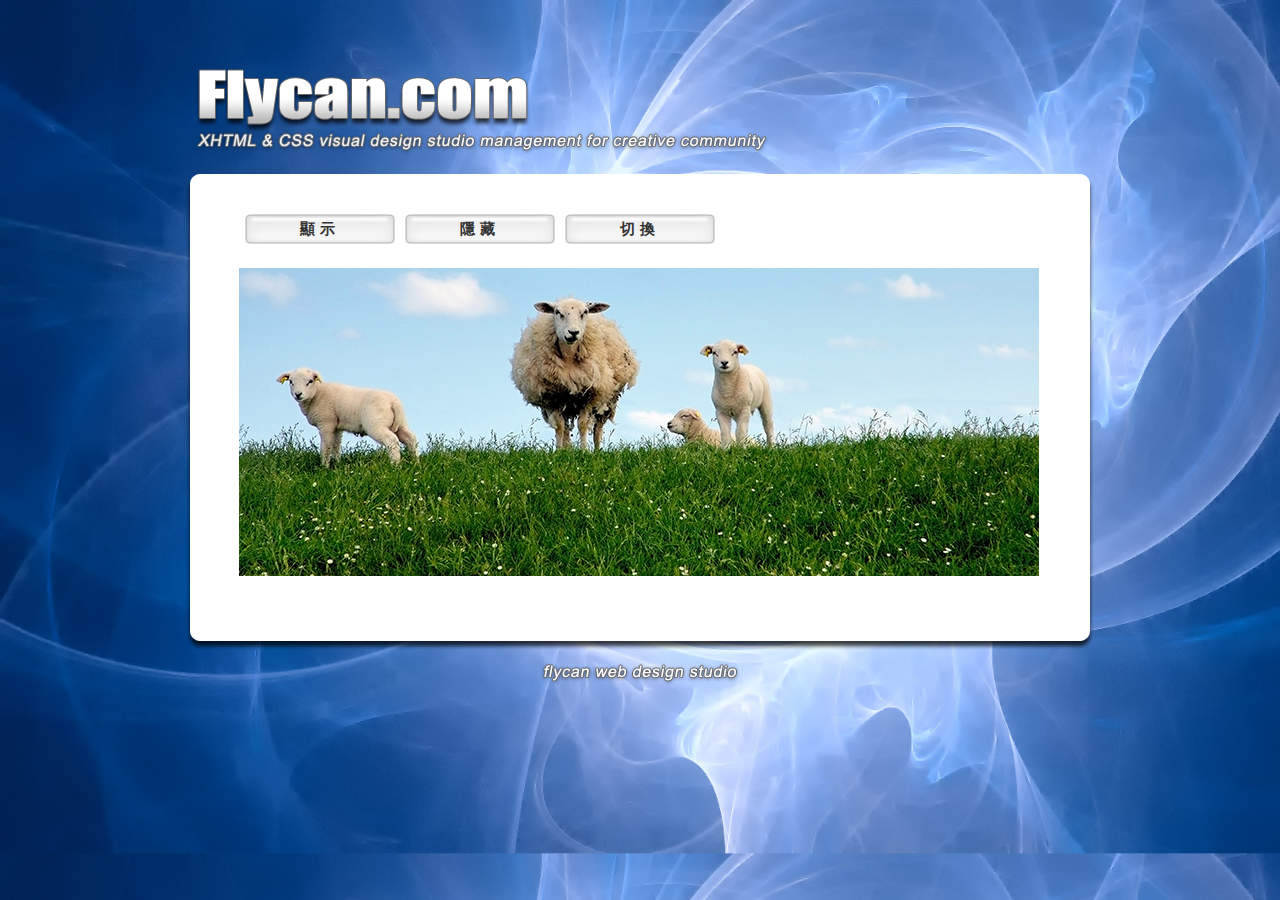
<file: index.html>
<!doctype html>
<html>

<head>
    <meta charset="utf-8">
    <title>飛肯設計學苑</title>
    <link href="layout.css" rel="stylesheet" type="text/css">

</head>

<body>

    <div id="BOX">
        <ul>
            <li class="btn1"><a href="#">顯示</a></li>
            <li class="btn2"><a href="#">隱藏</a></li>
            <li class="btn3"><a href="#">切換</a></li>
        </ul>
        <img src="images/555019_97973536.jpg" width="800" height="308" id="pic">
    </div>

    <script src="jquery-3.4.1.min.js"></script>
    <script src="flycan.js"></script>
</body>

</html>
</file>
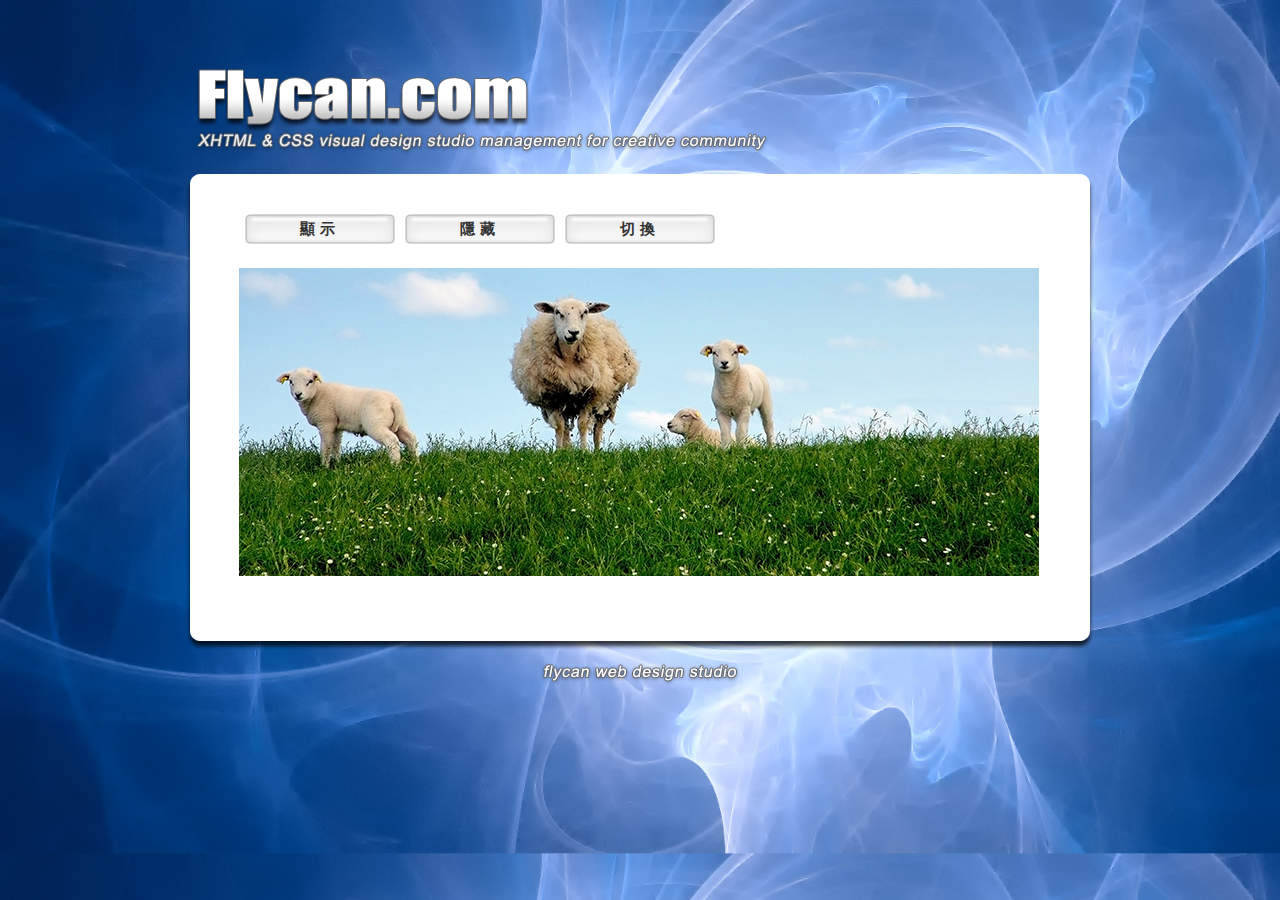
<file: _OK/index.html>
<!doctype html>
<html>

<head>
    <meta charset="utf-8">
    <title>飛肯設計學苑</title>
    <link href="layout.css" rel="stylesheet" type="text/css">

</head>

<body>

    <div id="BOX">
        <ul>
            <li id="btn1"><a href="#">顯示</a></li>
            <li id="btn2"><a href="#">隱藏</a></li>
            <li id="btn3"><a href="#">切換</a></li>
        </ul>
        <img src="images/555019_97973536.jpg" width="800" height="308" id="pic">
    </div>

    <script src="jquery-3.4.1.min.js"></script>
    <script src="flycan.js"></script>
</body>

</html>
</file>
<file: layout.css>
﻿@charset "utf-8";
@import url("reset.css");

/* CSS Document */

body {
    background-image: url(images/bg.jpg);
    background-color: #000;
    background-size: cover;
}

#BOX {
    width: 1000px;
    height: 800px;
    margin: 0 auto;
    background-image: url(images/flycan.png);
    position: relative;
}

#BOX ul {
    position: absolute;
    left: 105px;
    top: 214px;
}

#BOX li {
    float: left;
    margin-right: 10px;
}

#BOX li a {
    display: block;
    width: 150px;
    height: 30px;
    line-height: 30px;
    text-decoration: none;
    color: #333;
    font-size: 15px;
    text-align: center;
    background-image: url(images/btn.jpg);
    letter-spacing: 5px;
    font-family: "微軟正黑體";
    font-weight: bold;
}

#BOX li a:hover {
    color: #E00;
}

#BOX img {
    position: absolute;
    left: 99px;
    top: 268px;
}
</file>
<file: _OK/layout.css>
﻿@charset "utf-8";
@import url("reset.css");

/* CSS Document */

body {
    background-image: url(images/bg.jpg);
    background-color: #000;
    background-size: cover;
}

#BOX {
    width: 1000px;
    height: 800px;
    margin: 0 auto;
    background-image: url(images/flycan.png);
    position: relative;
}

#BOX ul {
    position: absolute;
    left: 105px;
    top: 214px;
}

#BOX li {
    float: left;
    margin-right: 10px;
}

#BOX li a {
    display: block;
    width: 150px;
    height: 30px;
    line-height: 30px;
    text-decoration: none;
    color: #333;
    font-size: 15px;
    text-align: center;
    background-image: url(images/btn.jpg);
    letter-spacing: 5px;
    font-family: "微軟正黑體";
    font-weight: bold;
}

#BOX li a:hover {
    color: #E00;
}

#BOX img {
    position: absolute;
    left: 99px;
    top: 268px;
}
</file>
